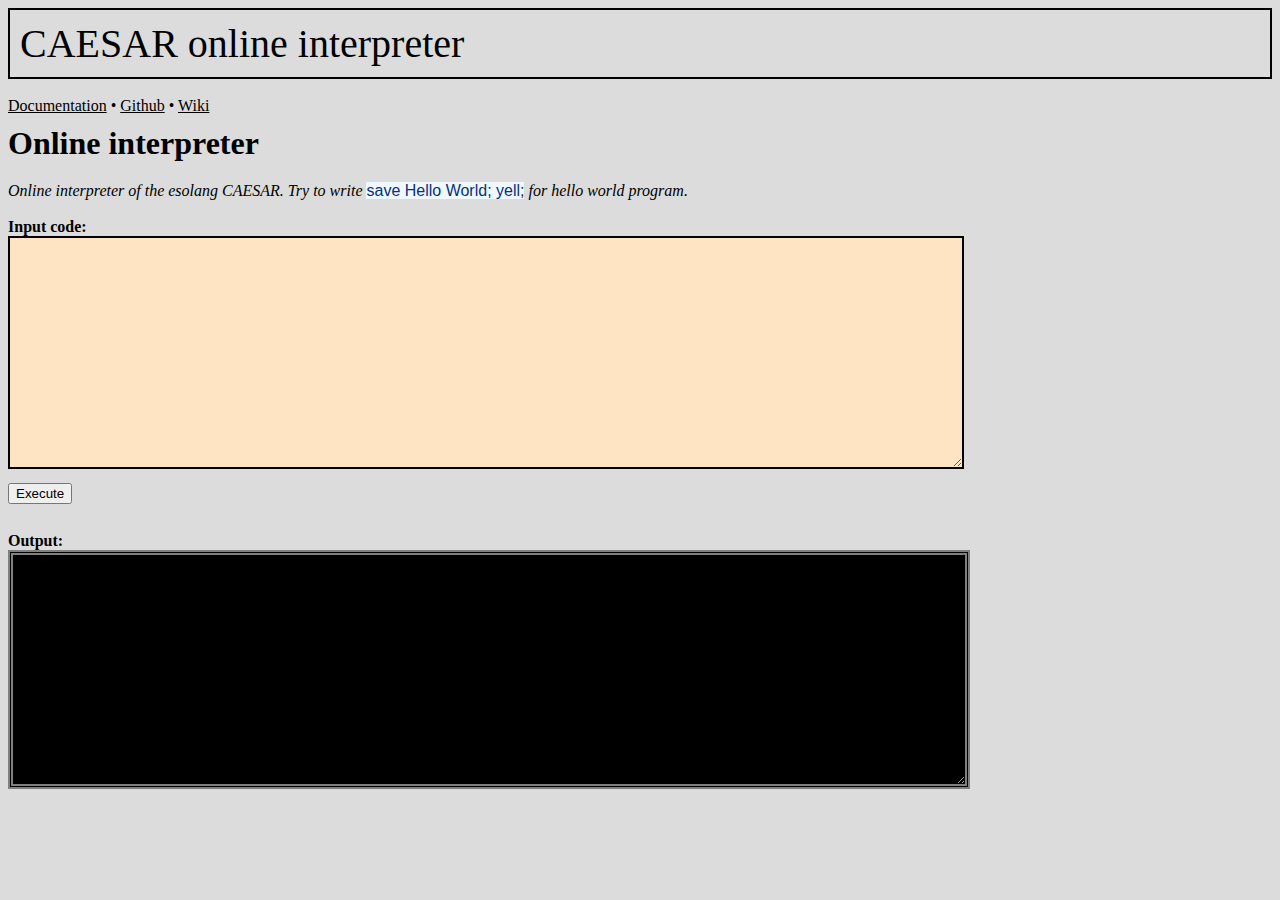
<file: index.html>
<!DOCTYPE html>
<html lang="en">
<head>
    <meta charset="UTF-8">
    <meta http-equiv="X-UA-Compatible" content="IE=edge">
    <meta name="viewport" content="width=device-width, initial-scale=1.0">
    <title>CAESAR interpreter</title>
    <link rel="stylesheet" href="global.css">
    <style>
        

            /*local css*/
            textarea {background-color: bisque;
        border: 2px solid black;
    width:75%}
        #out {

            background-color:black;
            color:white;
          
            font-family: SimSun, Source Code Pro, Arial, Helvetica, sans-serif;
            border: 5px double grey;
        }
        #m {
            margin: 10px 0;
        }

        #menu{
            position:absolute;
            width: 99%;
            margin:0px 0px;
            /*border: none;*/
            height: 140px;
        }
        h1 {margin:10px 0 20px 0;}

        a {color:black}
        a:hover {color:red}
        @media (max-width: 600px){
            textarea {width:95%}
        }
    </style>
</head>
<body>
<div class="title">CAESAR online interpreter</div>
    <br/><div class="navbar"><a href="documentation.html" target="_blank">Documentation</a> • <a href="https://github.com/lasermtv07/caesarlang" target="_new">Github</a> • <a href="https://esolangs.org/wiki/User:Lasermtv" target="_new">Wiki</a></div>
    <h1>Online interpreter</h1>
    <div class="i"><i>Online interpreter of the esolang CAESAR. Try to write <span class="hl">save Hello World; yell;</span> for hello world program.
    </i></div><br><b>Input code:</b><br>
    <textarea id="code" rows="15" cols="70"></textarea>
    <br/><button onmousedown="main()" id="m">Execute</button><br/>
    <br><b>Output:</b><br>
    <textarea readonly id="out" rows="15" cols="70">&nbsp</textarea>
    <script>
        document.getElementById('m').style.width=document.getElementById('out').style.max-width();
        /*
        raise x; raises flags A-F;
            A - put the value on top of the stack on bottom Y
            B - put the value on bottom of the stack to top Y
            C - add first and last stack elements together (if stirng NaN), but to memory Y
            D - add the first and second stack elements together Y
            E - signal the top stack value to commander Y
            F - signal the bottom stack value to commander Y
            G - remove the first value from stack
        yell; - commander outputs the value in memory Y
        listen; - commander listens for input, saves it to memory
        save; - save string value to memory Y
        signal; - push value in memory on top of the stack Y
        #; everything until semicolon is comment Y
        if x do y; checks if memory is x, do xx Y
        if! x do y; checks if memory is not x, do xx Y
        move; move to the beggining of the program I
        stop; stops the program execution Y        
        */
       function main(){
        var stack=[]
        var mem="non"
        var out=""
        var code = document.getElementById("code").value;
        var tokens1 = code.split(";")
        var tokens2=[]
        tokens1.forEach(function(t){
            if(t !== '' && t.trim().split('')[0] != "#") {tokens2.push(t.trim())}

        })
        console.log(tokens2);
        var ri=0
function i(){
    if(ri<5000){
        for(x=0;x<tokens2.length;x++){
            var s=tokens2[x]
            s=s.split(" ")

            if(s[0]=="if"){
                if(s[1]==mem){
                    console.log("hi")
                    s.shift(0)
                    s.shift(1)
                    console.log(s)
                }
            }
            if(s[0]=="if!"){
                if(s[1]!=mem){
                    console.log("hi")
                    s.shift(0)
                    s.shift(1)
                    console.log(s)
                }
            }
            if( s[0] == "save" && s.length>1){s.shift(0)
            mem=s.join(" ")}
            if(s[0]=="yell"){out+=mem}
            if(s[0]=="signal"){stack.unshift(mem)}
            if(s[0]=="stop"){return false}
            if(s[0]=="move"){
            i()
            return false}
            if(s[0]=="raise"){
                s.shift()
                if(s[0]=="A"){
                    var t1=stack[0]
                    stack.shift()
                    stack.push(t1)
                }
                if(s[0]=="B"){
                    var t2=stack[stack.length-1]
                    stack.pop()
                    stack.unshift(t2)
                }
                if(s[0]=="C"){
                    var t3=parseInt(stack[0])
                    var t4=parseInt(stack[stack.length-1])
                    mem=t3+t4
                }
                if(s[0]=="D"){
                    var t4=parseInt(stack[0])
                    var t5=parseInt(stack[1])
                    mem=t4+t5
                }
                if(s[0]=="E"){
                    mem=stack[0]
                }
                if(s[0]=="F"){
                    mem=stack[stack.length-1]
                }
                if(s[0]=="G"){
                    stack.shift()
                }
            }
        if(s[0]=="listen"){
            var tx=prompt("Enter input: ")
            console.log(tx)
            if(tx==null){mem="non"; return false;}
            mem=tx
        }
        ri++
        console.log(ri)
        }

}
        
    }
    i()
   /* stack.forEach(function(t){
        if(t.toString() == "NaN") t.p
    })*/
        console.log("Stack: " + stack.join("; "))
        console.log("Memory: " + mem)
        console.log("Final Output: " + out.toString())
        document.getElementById('out').innerHTML=out.toString();


       }
    </script>
</body>
</html>
</file>
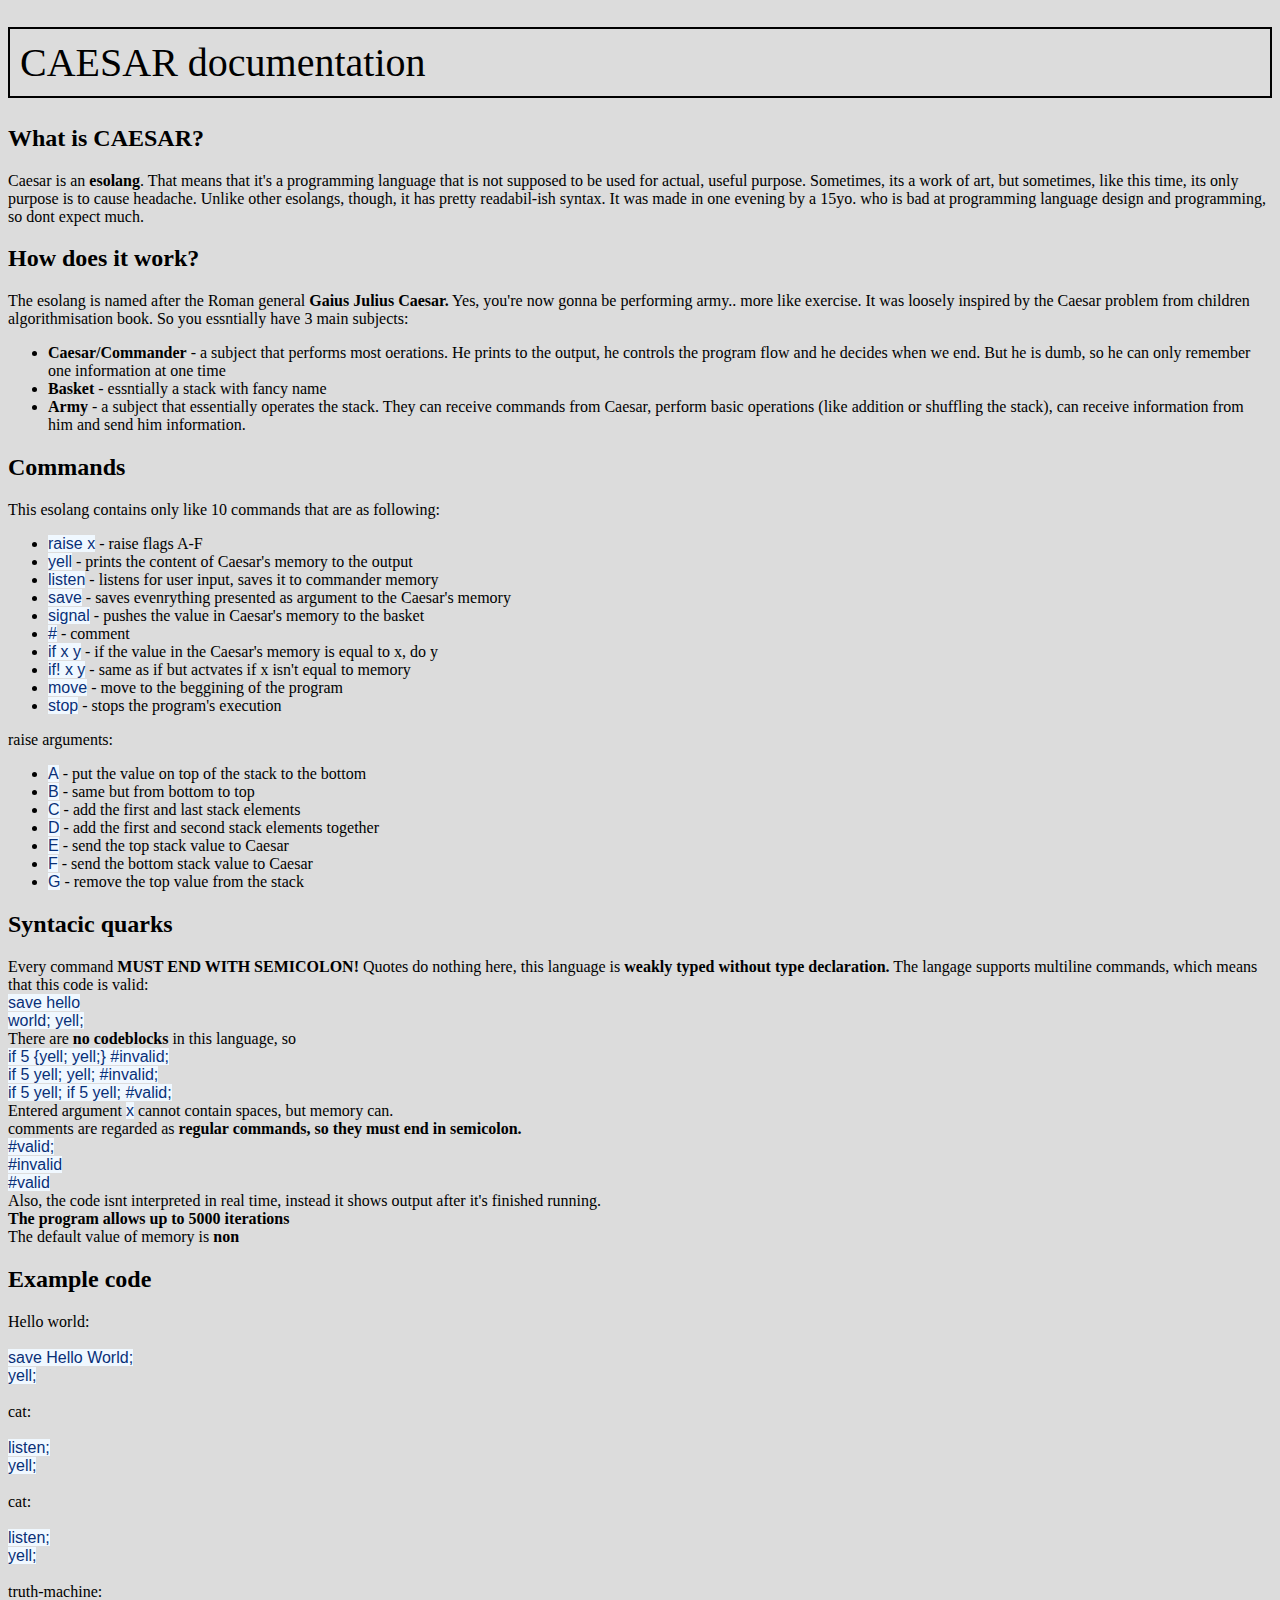
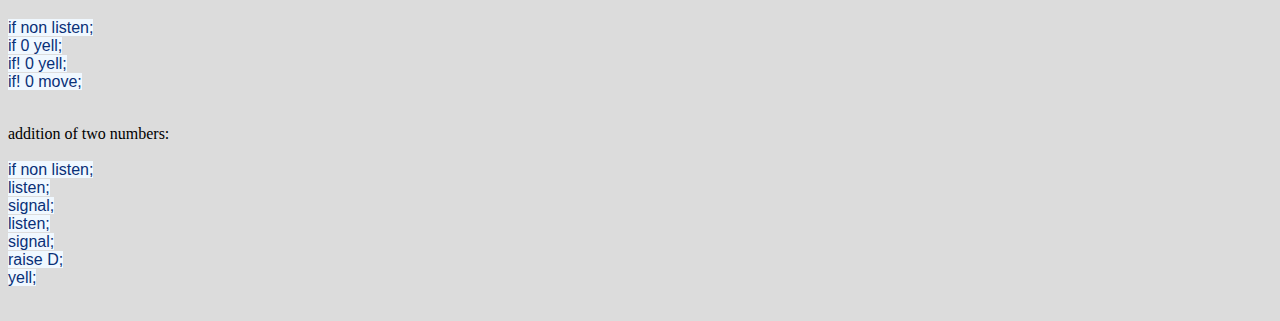
<file: documentation.html>
<!DOCTYPE html>
<html lang="en">
<head>
    <meta charset="UTF-8">
    <meta http-equiv="X-UA-Compatible" content="IE=edge">
    <meta name="viewport" content="width=device-width, initial-scale=1.0">
    <title>CAESAR documentation</title>
    <link rel="stylesheet" href="global.css">
</head>
<body>
    <h1 class="title">CAESAR documentation</h1>
    <p><h2>What is CAESAR?</h2>
    Caesar is an <b>esolang</b>. That means that it's a programming language that is not
supposed to be used for actual, useful purpose. Sometimes, its a work of art, but sometimes,
like this time, its only purpose is to cause headache. Unlike other esolangs, though, it has
pretty readabil-ish syntax. It was made in one evening by a 15yo. who is bad at
programming language design and programming, so dont expect much.</p>
<p><h2>How does it work?</h2>
The esolang is named after the Roman general <b>Gaius Julius Caesar.</b>
Yes, you're now gonna be performing army.. more like exercise. It was loosely inspired by the Caesar
problem from children algorithmisation book.  So you essntially have 3 main subjects:
<ul>
    <li><b>Caesar/Commander</b> - a subject that performs most oerations. He prints to the output, he controls the program
    flow and he decides when we end. But he is dumb, so he  can only remember one information at one time</li>
    <li><b>Basket</b> - essntially a stack with fancy name</li>
    <li><b>Army</b> - a subject that essentially operates the stack. They can receive commands from Caesar, perform basic operations (like addition or shuffling the stack),
    can receive information from him and send him information.</li>
</ul></p>
<p><h2>Commands</h2>
This esolang contains only like 10 commands that are as following:
<ul>
    <li><span class="hl">raise x</span> - raise flags A-F</li>
    <li><span class="hl">yell</span> - prints the content of Caesar's memory to the output</li>
    <li><span class="hl">listen</span> - listens for user input, saves it to commander memory</li>
    <li><span class="hl">save</span> - saves evenrything presented as argument to the Caesar's memory</li>
    <li><span class="hl">signal</span> - pushes the value in Caesar's memory to the basket</li>
    <li><span class="hl">#</span> - comment</li>
    <li><span class="hl">if x y</span> - if the value in the Caesar's memory is equal to x, do y</li>
    <li><span class="hl">if! x y</span> - same as if but actvates if x isn't equal to memory</li>
    <li><span class="hl">move</span> - move to the beggining of the program</li>
    <li><span class="hl">stop</span> - stops the program's execution</li></ul>
    raise arguments:
    <ul><li><span class=hl>A</span> - put the value on top of the stack to the bottom</li>
        <li><span class=hl>B</span> - same but from bottom to top</li>
        <li><span class=hl>C</span> - add the first and last stack elements</li>
        <li><span class=hl>D</span> - add the first and second stack elements together</li>
        <li><span class=hl>E</span> -  send the top stack value to Caesar</li>
        <li><span class=hl>F</span> - send the bottom stack value to Caesar</li>
        <li><span class=hl>G</span> - remove the top value from the stack</li></ul>
</p>
<p><h2>Syntacic quarks</h2>
Every command <b>MUST END WITH SEMICOLON!</b> Quotes do nothing here, this language is <b>weakly typed without type declaration.</b>
The langage supports multiline commands, which means that this code is valid:<br>
<span class="hl">save hello<br/>world; yell;</span><br>
There are <b>no codeblocks</b> in this language, so <br>
<span class="hl">if 5 {yell; yell;} #invalid;
    <br> if 5 yell; yell; #invalid;
    <br>if 5 yell; if 5 yell; #valid;
</span><br>
Entered argument <span class="hl">x</span> cannot contain spaces, but memory can.<br>
comments are regarded as <b>regular commands, so they must end in semicolon.</b><br> 
<span class="hl">
    #valid;<br>
    #invalid<br>
    #valid<br>
</span>
Also, the code isnt interpreted in real time, instead it shows output after it's finished running.
<br><b>The program allows up to 5000 iterations</b><br>The default value of memory is <b>non</b>
</p>
<p>
    <h2>Example code</h2>
    Hello world:<br><br>
    <span class="hl">save Hello World;<br>yell;</span><br><br>
    cat:<br><br>
    <span class="hl">listen;<br>yell;</span>
    <br><br>
    cat:<br><br>
    <span class="hl">listen;<br>yell;</span>
    <br><br>
    truth-machine:<br><br>
    <span class="hl">if non listen;<br>
        if 0 yell;<br>
        if! 0 yell;<br>
        if! 0 move;<br><br></span>
</p>
addition of two numbers:<br><br>
<span class="hl">if non listen;<br>
    listen;<br>
    signal;<br>
    listen;<br>
    signal;<br>
    raise D;<br>
    yell;<br><br></span>
</p>
</body>
</html>
</file>
<file: global.css>
/*global css*/
.hl {background-color: aliceblue;font-style: normal;
    color:rgb(9, 48, 120);
font-family: SimSun, Source Code Pro, Arial, Helvetica, sans-serif;}

body {
    background-color:gainsboro;
}
.title {
    font-size: 40px;
    border:2px solid black;
    padding: 10px;
    font-weight: 200;
}
</file>
